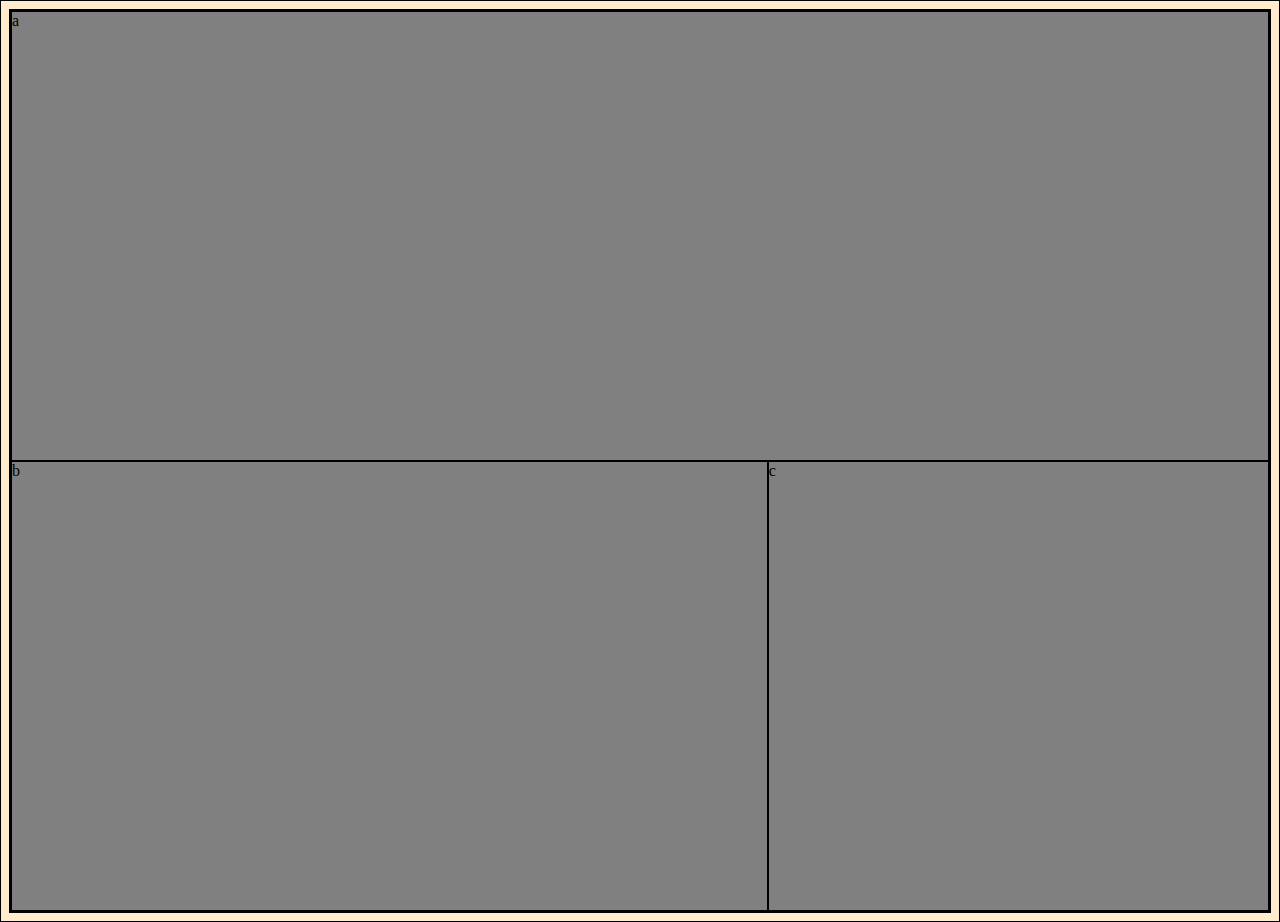
<file: medial-queries1/index.html>
<!DOCTYPE html>
<html lang="en" dir="ltr">
  
  <head>
    <meta name="viewport" content="width=device-width, initial-scale=1.0">
    <meta charset="utf-8">
    <title>Media Queries 1</title>
    <link rel="stylesheet" href="main.css">
  </head>
  <body>
    <div class="container">
      <div class="a">a</div> 
      <div class="b">b</div>
      <div class="c">c</div>
    </div>
  </body>
</html>
</file>
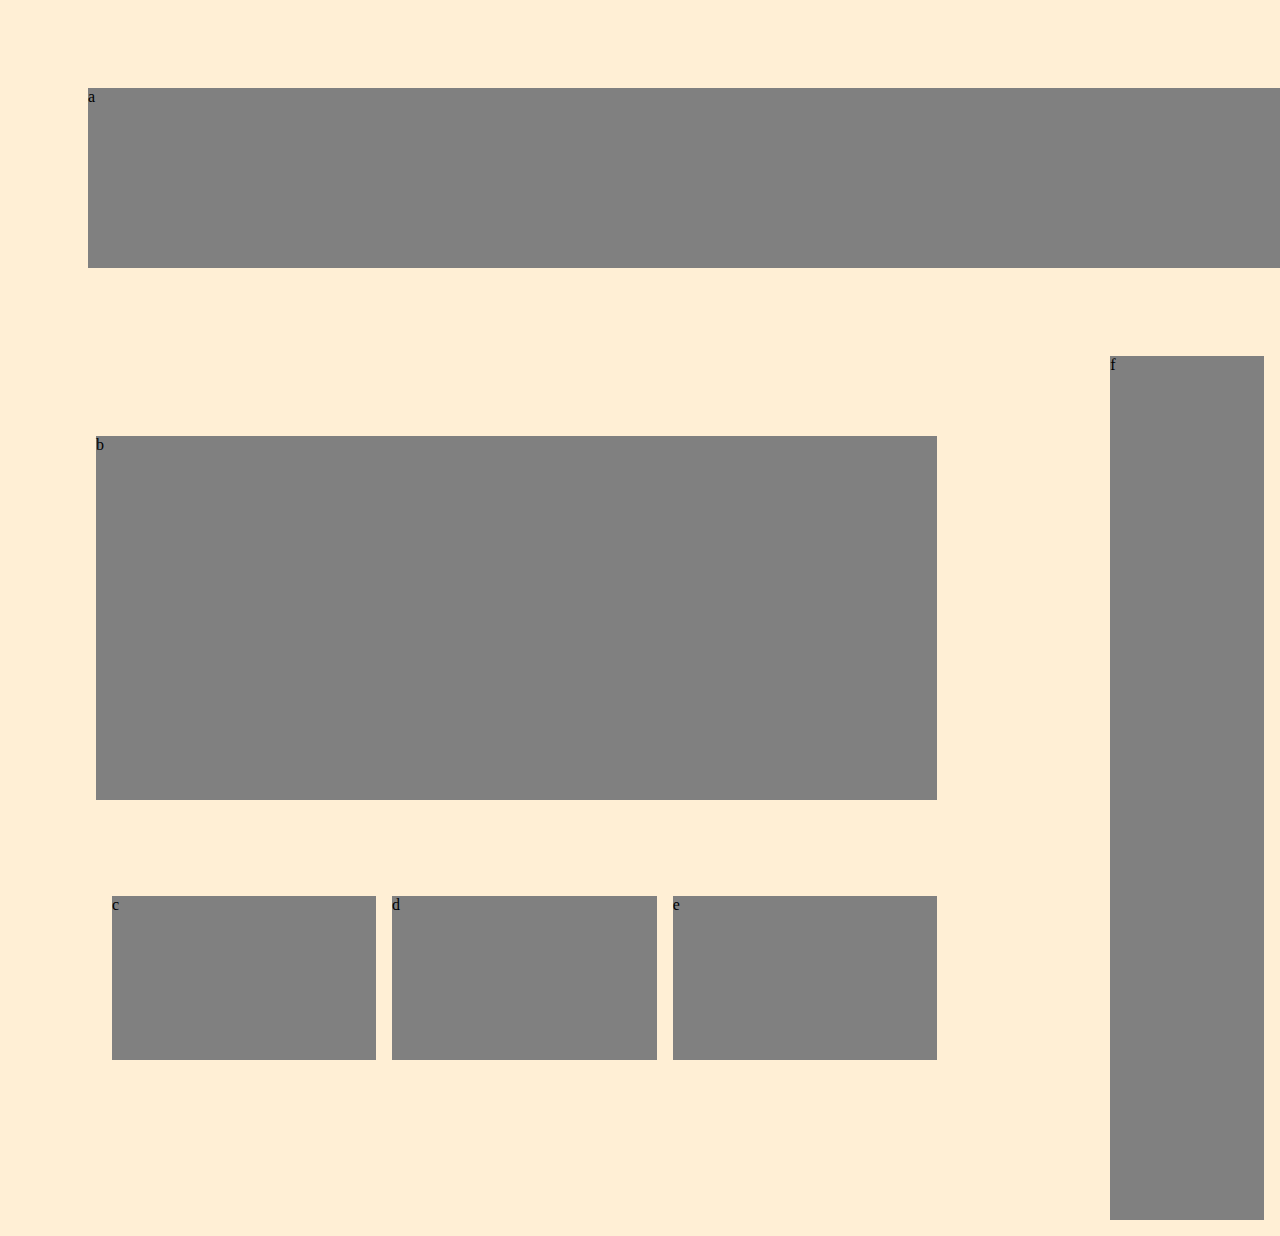
<file: medial-queries2/index.html>
<!DOCTYPE html>
<html lang="en" dir="ltr">
  <head>
    <meta name="viewport" content="width=device-width, initial-scale=1.0">
    <meta charset="utf-8">
    <title>Media Queries 2</title>
    <link rel="stylesheet" href="main.css">
  </head>
  <body>
    <div class="container">
      <header>
        a
      </header>
      <div class="wrapper">
        <main>
          b
        </main>
        <aside>
          <div class="c">c</div>
          <div class="d">d</div>
          <div class="e">e</div>
        </aside>
      </div>
      <footer>f</footer>
    </div>
  </body>
</html>
</file>
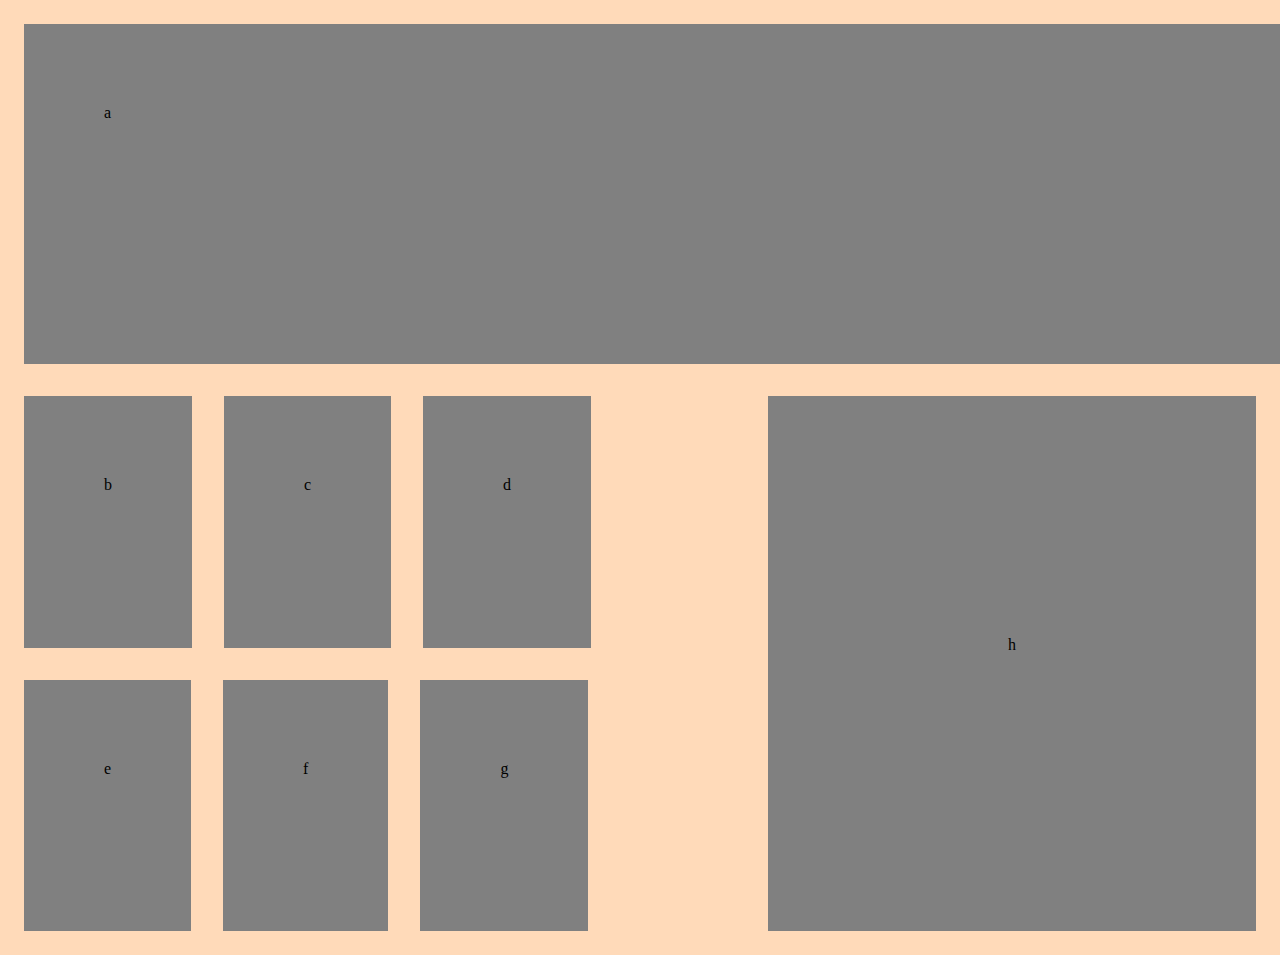
<file: medial-queries3/index.html>
<!DOCTYPE html>
<html lang="en" dir="ltr">
  <head>
    <meta charset="utf-8">
    <title>Media Queries 3</title>
    <link rel="stylesheet" href="main.css">
  </head>
  <body>
    <div class="container">
      <header>
             <div class="a">a</div>
      </header>
      <main>
        <aside class="one">
           <div class="b">b</div>
           <div class="c">c</div>
           <div class="d">d</div>
        </aside>
        <aside class="two">
           <div class="e">e</div>
           <div class="f">f</div>
           <div class="g">g</div>
        </aside>
      </main>
      <footer>
              <div class="h">h</div>
      </footer>
    </div>
  </body>
</html>
</file>
<file: medial-queries1/main.css>
body {
  background: blanchedalmond;
}
*{
  border: 1px solid;
 
}
.container{
  display: flex;
  min-height: 100vh;
  flex-direction: column;
  justify-content: space-between;

}
.a{
  background-color: gray;
  
  flex-grow: 1;
}

.b {
  background-color: gray;
  flex-grow: 2;
}

.c {
  background-color: gray;
  flex-grow: 1;
}   
.b, .c {
  flex-direction: row;
  
}     
@media(min-width: 600px) {
  .container{
    flex-direction: row;
    flex-wrap: wrap;
  }
  
  .a{
   
    
    flex-wrap: wrap;

    
    width: 100%;
  }
  .b{
    flex-wrap: wrap;

     max-width: 60%;
  }
  .c{
    flex-wrap: wrap;

    max-width: 40%;
  }
}
</file>
<file: medial-queries2/main.css>
body {
  background: papayawhip;
}
*{
  border: 1 solid teal;
 
}
.container{
  display: flex;
  min-height: 100vh;
  flex-direction: column;
  justify-content: space-between;
}

.wrapper{
  display: flex;
  flex-wrap: wrap;
  flex-direction: column;
  flex-grow: 3;
  justify-content: space-between;
  min-height: 70vh;
}
header, footer,main, .c, .d, .e{
  background-color: gray;
}
header, footer, aside, .wrapper{
flex-grow: 1;
margin: 5em;

}
aside{
  display: flex;
  justify-content: space-between;
  min-height: 20vh;
  width: 90%;
  margin-left :1em;
}
aside > div {
  flex-grow: 10;
  margin: .5em;
}
main {
  width: 90%;
  flex-grow: 3;
  margin: .5em;
}
@media (min-width: 600px) {
  .container{
    flex-direction: row;
    flex-wrap: wrap;
  }
  header{
    min-width: 100%;
    height: 20vh;
  }
  .wrapper {
    justify-content: stretch;
    flex-basis: 70%;
      min-height:  80vh;
  }
  footer {
    margin: .5em;
    flex-grow: 3;
    min-height:  80vh;
  }
}
</file>
<file: medial-queries3/main.css>
body {
  background: peachpuff;
}
.container{
  display: flex;
  min-height: 100vh;
  flex-direction: column;
  justify-content: space-between;
  flex-grow: 3;
}
header, .b, .c, .d, .e, .f, .g, footer{
  background-color: gray;
  padding: 5em;
  margin: 1em;
}

.one{
  display: flex;
  flex-wrap: wrap;
  justify-content: space-between;
}
  
  
.two{
  display: flex;
  flex-wrap: wrap;
  justify-content: space-between;
}
footer{
 padding: 10em;
}
@media(min-width: 600px) {
  .container{
    flex-direction: row;
    flex-wrap: wrap;
  }
header{
  min-width: 100%;
  height: 20vh;
  }
.one {
  justify-content: stretch;
  flex-basis: 70%;
    min-height:  31.5vh;
}
.two {
      justify-content: stretch;
      flex-basis: 70%;
        min-height:  31.5vh;
}
footer {
  padding: 15em;
  
 
}
}
</file>
